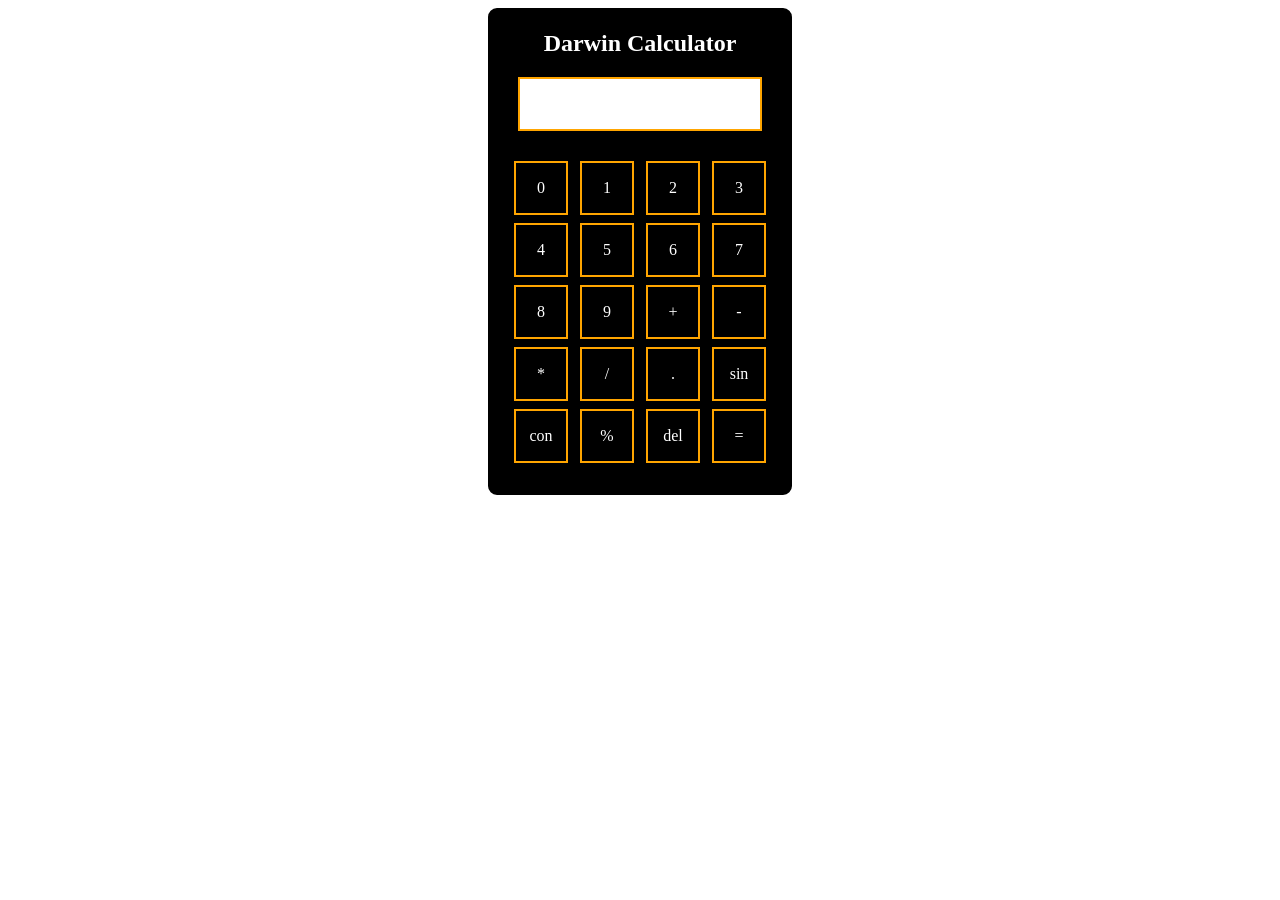
<file: calculator-ui/index.html>
<!DOCTYPE html>
<html lang="en">
<head>
    <meta charset="UTF-8">
    <meta name="viewport" content="width=device-width, initial-scale=1.0">
    <title>Calcualtor</title>

    <style>
        body {
            flex-direction: column;
            display: flex;
            justify-content: center;
            align-items: center;
        }

        .container {
            display: flex;
            border: 2px solid black;
            border-radius: 9px;
            justify-content: flex-start;
            align-items: center;
            flex-direction: column;
            width: 300px;
            background: black;
            color: white;
    
        }
        .container h2 {
            text-align: center;
            display:flex;
            justify-content: flex-start;
        }

        .monitor {
            border: 2px solid orange;
            height:50px;
            width: 80%;
            display: flex;
            margin-bottom: 30px;
                        background: white;
            
        }

        .keys {
            display: flex;
            justify-content: space-evenly;
            flex-wrap: wrap;
            gap: 8px;
            padding-right: 20px;
            padding-left: 20px;
            margin-bottom: 30px;


        }

        .keys div {
            border: 2px solid orange;
            height: 50px;
            width: 50px;
            display: flex;
            justify-content: center;
            align-items: center;

        }
    </style>
</head>
<body>
    
    <div class="container">
        <h2>Darwin Calculator</h2>
        <div class="monitor"></div>
        <div class="keys">
            <div>0</div>
            <div>1</div>
            <div>2</div>
            <div>3</div>
            <div>4</div>
            <div>5</div>
            <div>6</div>
            <div>7</div>
            <div>8</div>
            <div>9</div>
            <div>+</div>
            <div>-</div>
            <div>*</div>
            <div>/</div>
            <div>.</div>
            <div>sin</div>
            <div>con</div>
            <div>%</div>
            <div>del</div>
            <div>=</div>
        </div>
    </div>
</body>
</html>
</file>
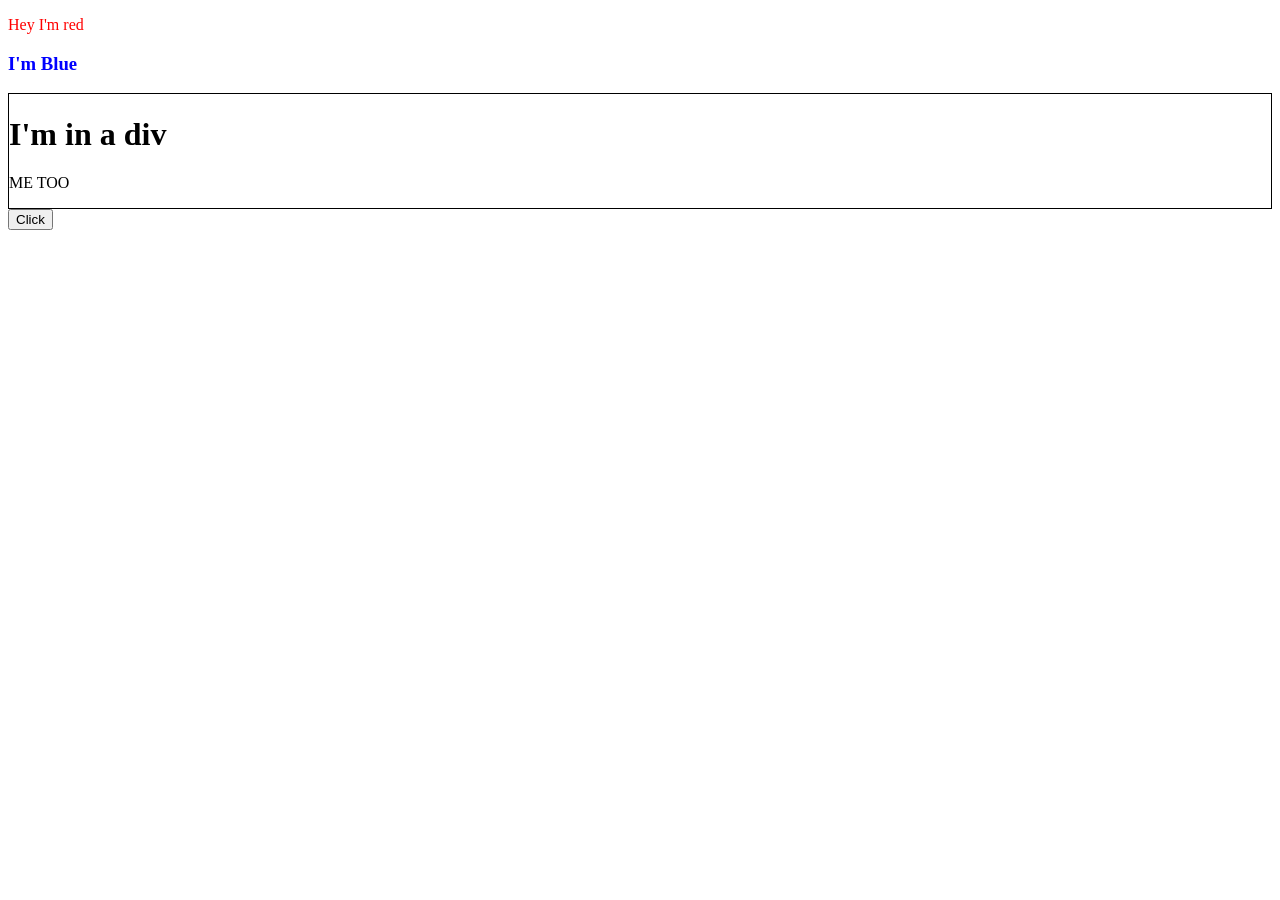
<file: DOM/index.html>
<!DOCTYPE html>
<html lang="en">
<head>
    <meta charset="UTF-8">
    <meta name="viewport" content="width=device-width, initial-scale=1.0">
    <title>Document</title>
</head>
<body>


    <div id="container"></div>

    <button class="button">Click</div>
    <script src="index.js">
    </script>
</body>
</html>
</file>
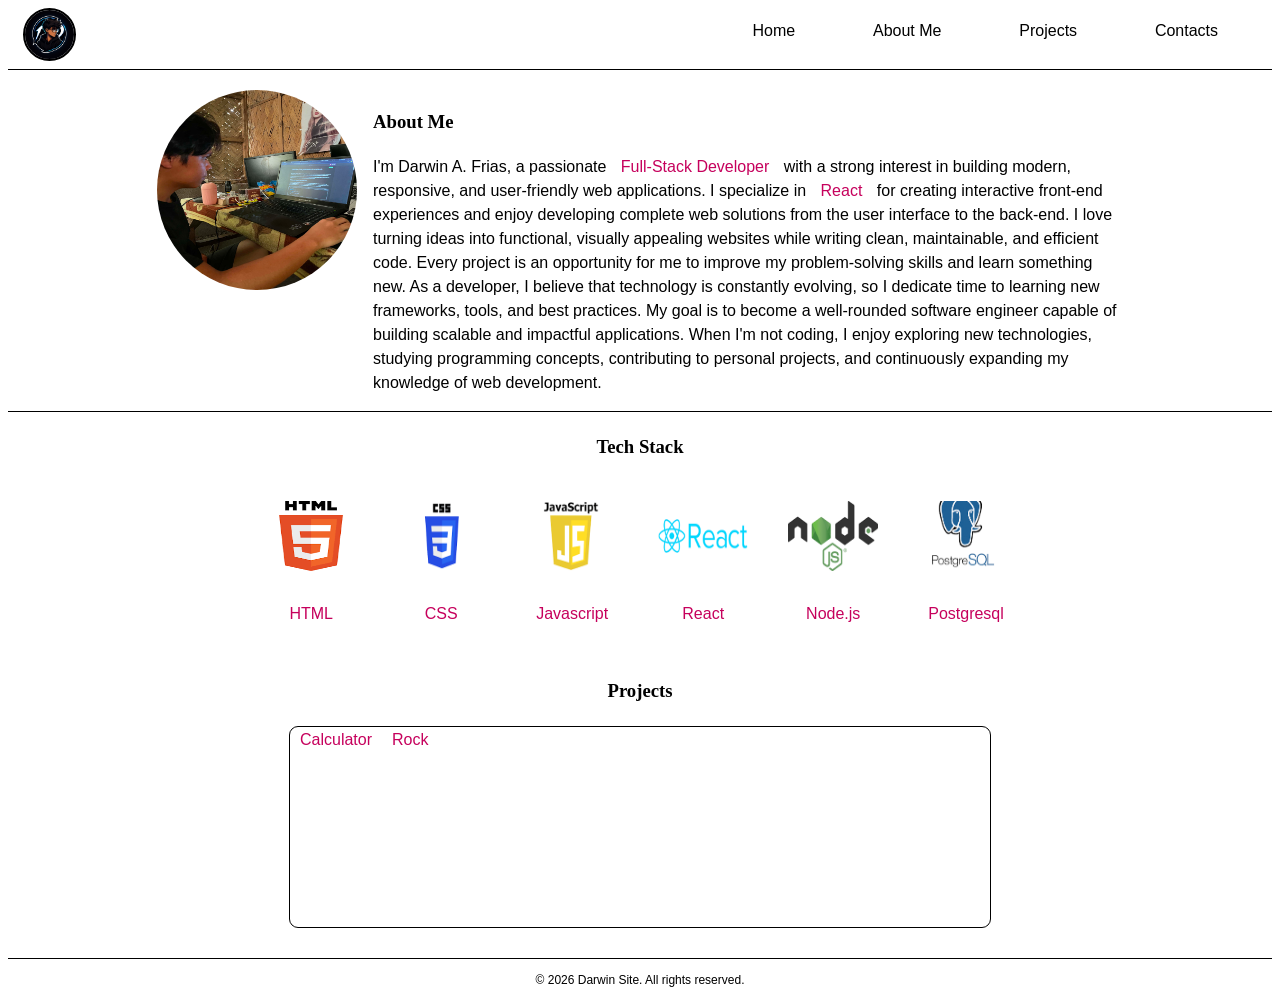
<file: my-portfolio/index.html>
<!DOCTYPE html>
<html lang="en">
<head>
    <meta charset="UTF-8">
    <meta name="viewport" content="width=device-width, initial-scale=1.0">
    <title>My Portfolio</title>
    <link rel="icon" type="image/png" href="./img/logo.png">
    <link rel="stylesheet" href="style.css">
</head>
<body>
        <div class="about-me">
            <div class="container">
                <div class="logo"><img src="./img/logo.png" alt="logo"></div>
            </div>
            <div class="more-info">
                <div>Home</div>
                <div>About Me</div>
                <div>Projects</div>
                <civ>Contacts</civ>
            </div>
        </div>

        <div class="contents">
            <div class="profile">
                <div class="photo"><img src="./img/Profile.jpg"></div>
            </div>
            <div class="text">
                <h3 class="me">About Me</h3>
                <p>
                    I'm Darwin A. Frias, a passionate <span>Full-Stack Developer</span> with a strong interest in building modern, responsive, and user-friendly web applications. I specialize in <span>React</span> for creating interactive front-end experiences and enjoy developing complete web solutions from the user interface to the back-end.
                    I love turning ideas into functional, visually appealing websites while writing clean, maintainable, and efficient code. Every project is an opportunity for me to improve my problem-solving skills and learn something new.
                    As a developer, I believe that technology is constantly evolving, so I dedicate time to learning new frameworks, tools, and best practices. My goal is to become a well-rounded software engineer capable of building scalable and impactful applications.
                    When I'm not coding, I enjoy exploring new technologies, studying programming concepts, contributing to personal projects, and continuously expanding my knowledge of web development.
                </p>
            </div>
        </div>
        
        <div class="skills">
                <h3>Tech Stack</h3>
                <div class="skill-list">
                    <div class="sets">
                        <img src="./img/download.png" alt="html">
                        <span>HTML</span>
                    </div>
                    <div class="sets">
                        <img src="./img/css.png" alt="css">
                        <span>CSS</span>
                    </div>
                    <div class="sets">
                        <img src="./img/javascirpt.png" alt="javascirpt">
                        <span>Javascript</span>
                    </div>
                    <div class="sets">
                        <img src="./img/react.png" alt="react">
                        <span>React</span>
                    </div>
                    <div class="sets">
                        <img src="./img/nodejs.png" alt="node">
                        <span>Node.js</span>
                    </div>
                    <div class="sets">
                        <img src="./img/postgre.png" alt="postgre">
                        <span>Postgresql</span>
                    </div>
                </div>
            </div>
    

    <div class="title"><h3>Projects</h3></div>
    <div class="flex">
        <div class="projects">
            <div>
                <a href ="../calculator-ui/index.html">Calculator</a>
            </div>

            <div>
                <a href="../rock-paper-scissor/index.html">Rock</a>
            </div>
        </div>
        </div>
    </div>


        <div class="copyright">
            <p>© 2026 Darwin Site. All rights reserved.</p>
        </div>
        
</body>
</html>
</file>
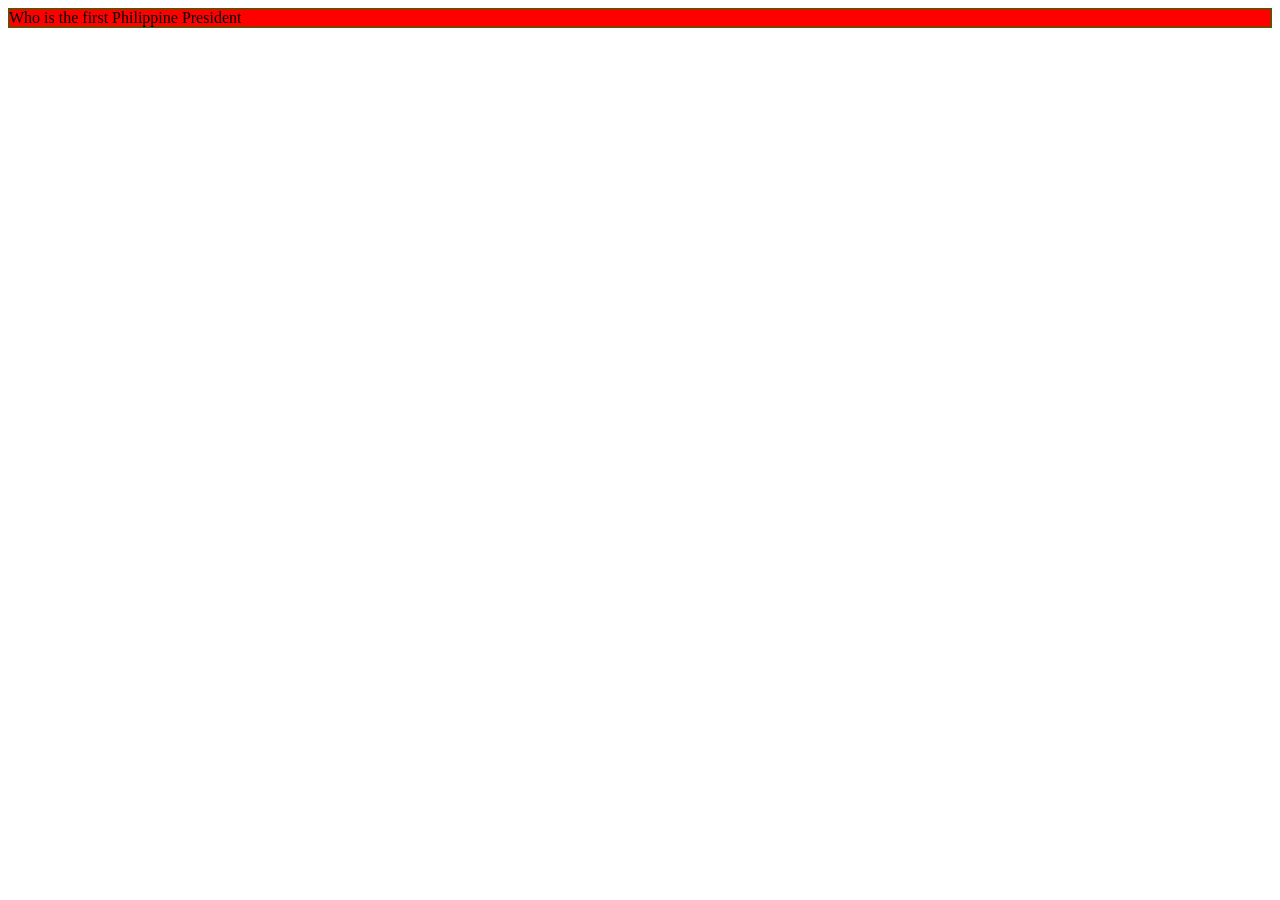
<file: practice-pa/index.html>
<!DOCTYPE html>
<html lang="en">
<head>
    <meta charset="UTF-8">
    <meta name="viewport" content="width=device-width, initial-scale=1.0">
    <title>Document</title>
</head>
<body>

    <!--Write a code that has 2 choices. if the answer is correct give a a pop up that says its correct-->
    
    <div id="question">Who is the first Philippine President</div>

    <script>
        
        function addColor(elem) {
            const bgColor = "red";
            const borderColor = "1px solid green";

            elem.style.backgroundColor = bgColor;
            elem.style.border = borderColor;

            let event = new CustomEvent('mark', function (event) {
                detail: {
                        backgroundColor: bgColor;
                        border: borderColor;

                }
        });
        elem.dispatch(event);
    }

    let div = document.querySelector("#question");

    div.addEventListener('mark', function (e) {
        console.log(e.detail);
    });

    addColor(div);
    
    </script>
</body>
</html>
</file>
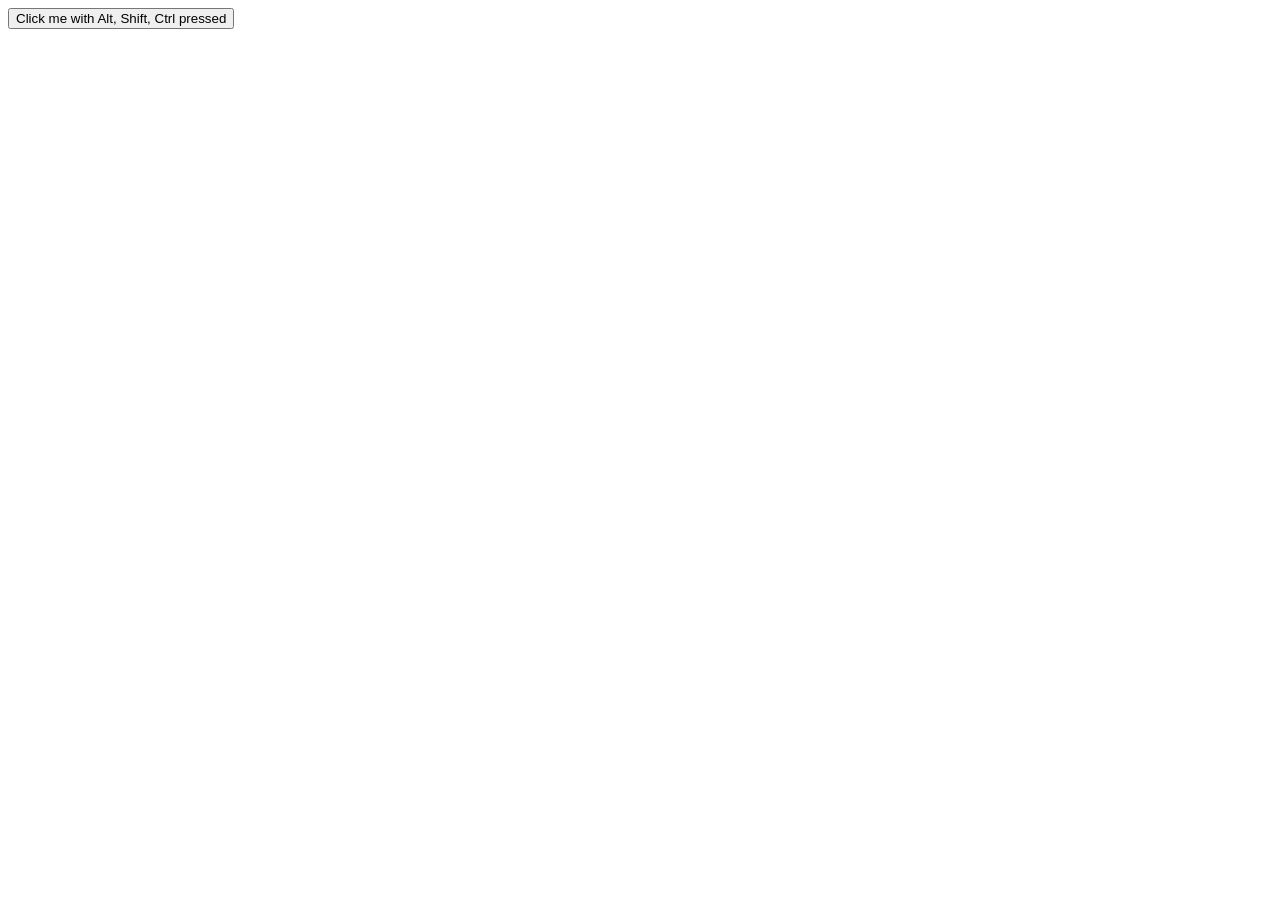
<file: practice/myhtml.html>
<!DOCTYPE html>
    <html>
    <head>
        <title>JS Modifier Keys Demo</title>
    </head>
    <body>
        <button id="btnKeys">Click me with Alt, Shift, Ctrl pressed</button>
        <p id="messageKeys"></p>

        <script>
            let btnKeys = document.querySelector('#btnKeys');

            btnKeys.addEventListener("click", (e) => {
                e.preventDefault();
            });
            btnKeys.addEventListener('click', (e) => {
                let keys = [];

                if (e.shiftKey) keys.push('shift');
                if (e.ctrlKey) keys.push('ctrl');
                if (e.altKey) keys.push('alt');
                if (e.metaKey) keys.push('meta');

                let msg = document.querySelector('#messageKeys');
                msg.textContent = `Keys: ${keys.join('+')}`;
            });
        </script>
    </body>
    </html>
</file>
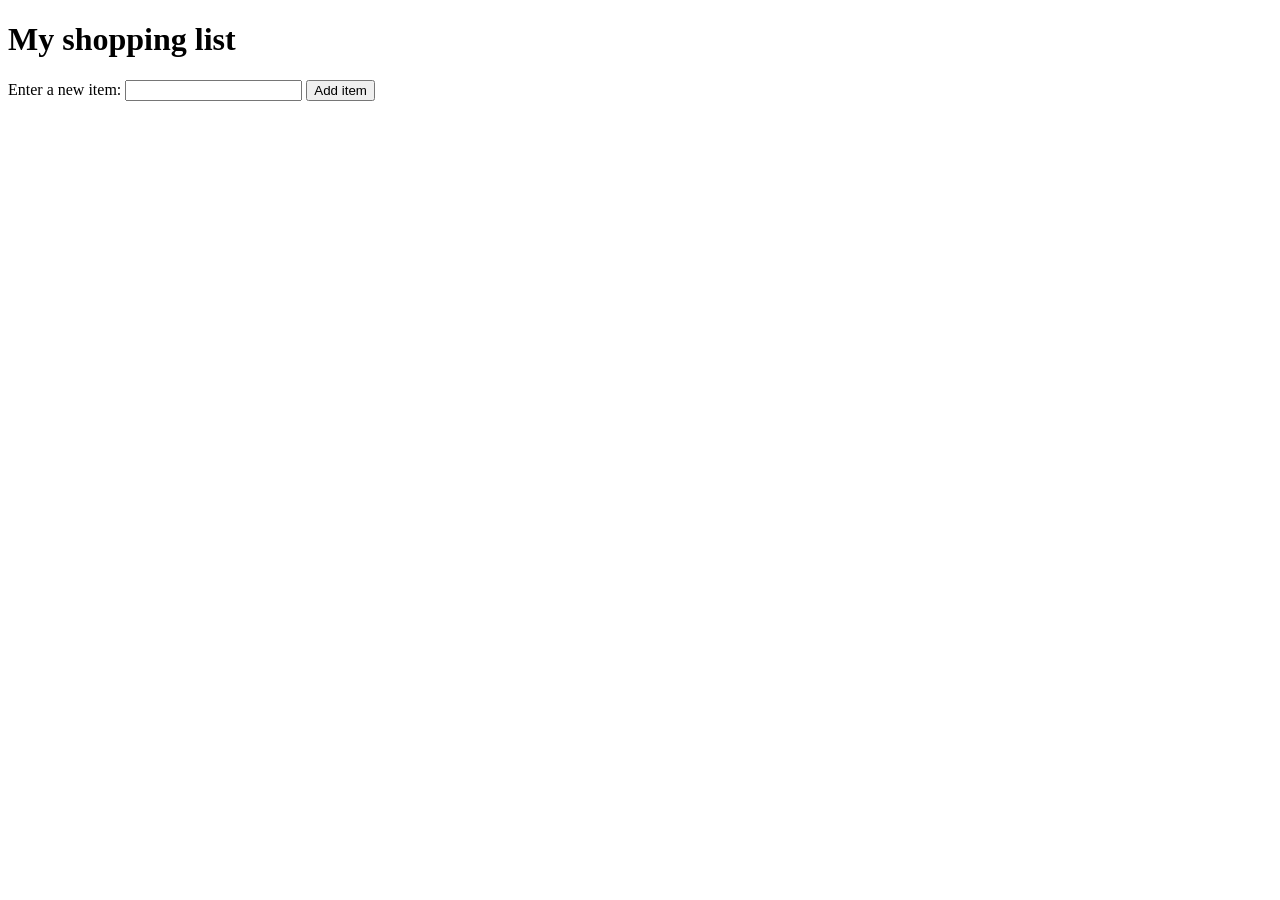
<file: Shopping/shopping-list.html>
<!DOCTYPE html>
<html lang="en-US">
  <head>
    <meta charset="utf-8">
    <meta name="viewport" content="width=device-width, initial-scale=1.0">
    <title>Shopping list example</title>
    <style>
      li {
        margin-bottom: 10px;
      }

      li button {
        font-size: 12px;
        margin-left: 20px;
        color: #666;
      }
    </style>
  </head>
  <body>

    <h1>My shopping list</h1>

    <form>
      <label for="item">Enter a new item:</label>
      <input type="text" name="item" id="item">
      <button>Add item</button>
    </form>

    <ul>

    </ul>

    <script>
        const label = document.querySelector("ul");
        const input = document.querySelector("#item");
        const btn = document.querySelector("button");


        btn.addEventListener('click', function (event) {
          event.preventDefault();

          const item = input.value;

          input.value = "";

          const list = document.createElement("li");
          const span = document.createElement("span");
          const button = document.createElement("button");
          button.textContent = "Delete";

          list.appendChild(span);
          list.appendChild(button);

          span.textContent = item;
          label.appendChild(list); 

          button.addEventListener('click', (event) => {

            label.removeChild(list);
          })
        });

        

    </script>
  </body>
</html>
</file>
<file: my-portfolio/style.css>
body {
    font-family: "Inter", sans-serif;
    line-height: 1.6;
    color: #1f2937;
    background: white;
    color: black;
    height: 100%;
}


.about-me {
    display: flex;
    flex-direction: row;
    justify-content: center;
    gap: 15px;
    padding-right: 15px;
    padding-left: 15px;
    margin-bottom: 20px;
    border-bottom: 1px solid black;
}
.container {
    display: flex;
    flex-direction: column;
    flex-grow: 2;
    justify-content: center;
}
.logo img {
    border: 2px solid black;
    width: auto;
    height: 49px;
    flex-wrap: wrap;
    border-radius: 50%;
}


.more-info {
    display: flex;
    flex-direction: row;
    flex-grow: 1;
    justify-content: space-around;
    padding-top: 10px;
}

.contents {
    display: flex;
    justify-content: center;
    flex-direction: row;
    gap: 16px;
    margin-bottom: 20px;
    border-bottom: 1px solid black;

}
.profile {
    display: flex;
    justify-content: center;
}
.photo img {
    flex-wrap: wrap;
    width: 200px;
    height: 200px;
    display: flex;
    flex-direction: row;
    flex-grow: 1;
    border-radius: 50%;
    align-items: center;
    justify-content: center;
}
.skills {
    margin-bottom: 20px;
    flex-grow: 1;

}
.skill-list {
    flex-direction: row;
    display: flex;
    justify-content: center;
}

.sets {
    gap: 20px;
    padding: 20px;
    display: flex;
    flex-direction: column;
}
.skills img {
    width: 90px;
    height: 70px;
}
h3 {
    text-align: center;
    font-family: Papyrus, fantasy;
}
.me {
    text-align: left;
}
span {
    background-color: oklch (0.967 0.003 264.542);
    color: oklch(0.525 0.223 3.958);
    text-align: center;
    border-radius: 7px;
    padding: 10px;
}

.text {
    width: 750px;
    text-align: left;
    line-height: 1.5;
}

.flex {
    display: flex;
    justify-content: center;
    
}
.projects {
    height: 200px;
    width: 700px;
    border: 1px solid black;
    border-radius: 9px;
    display: flex;
}

.title {
    text-align: center;
    margin-bottom: 20px;
}

.flex{
    margin-bottom: 30px;

}
.copyright {
    text-align: center;
    border-top: 1px solid black;
    font-size: 12px;
}

a {
    text-decoration: none;
    color: oklch(0.525 0.223 3.958);
        padding: 10px;

}
</file>
